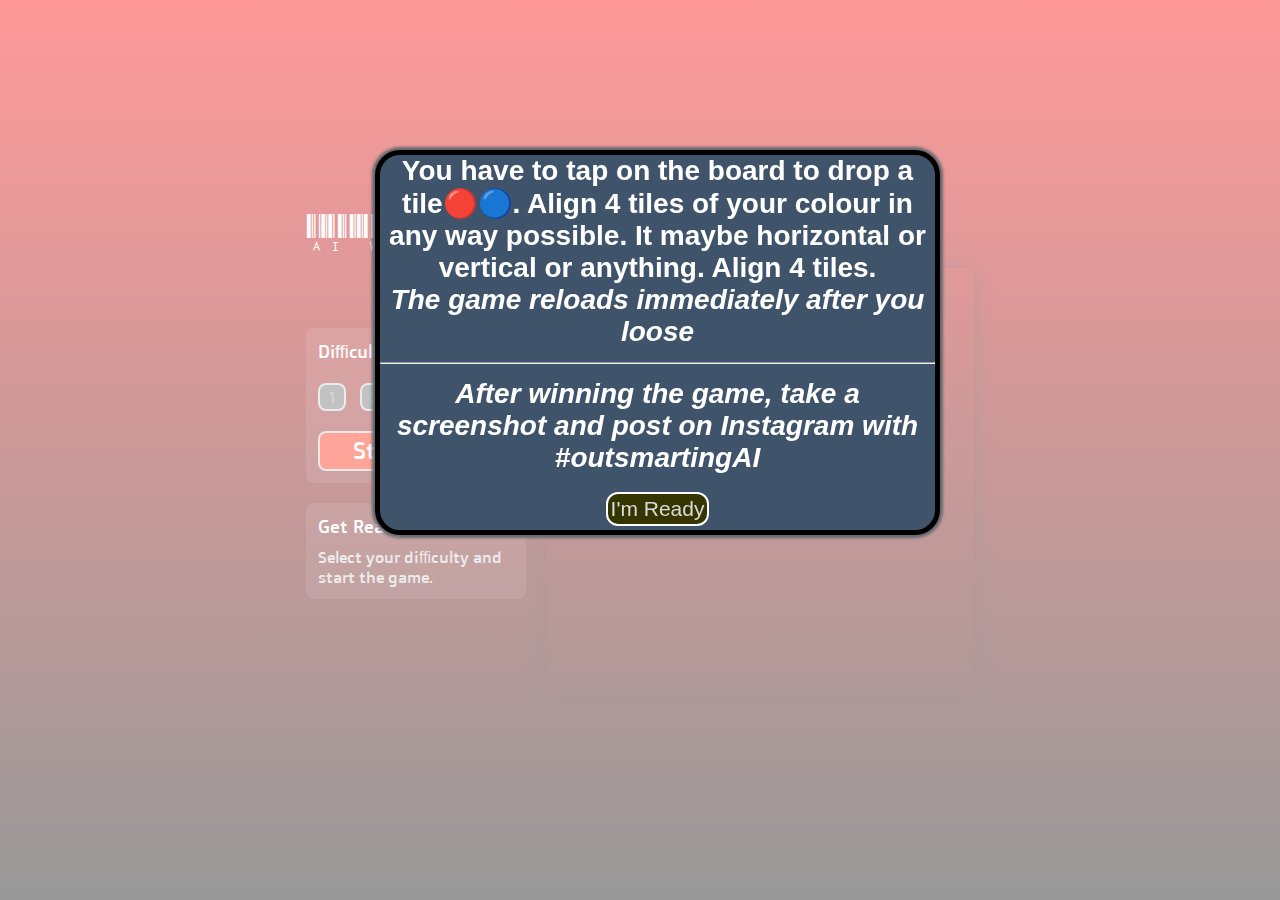
<file: game.html>
<!DOCTYPE html>
<html lang="en">

<head>
  <!--  Meta  -->
  <meta charset="UTF-8" />
  <title>AI wins, you loose - AWYL(OWL)</title>
  <!--  Styles  -->
  <link rel="preconnect" href="https://fonts.googleapis.com">
  <link rel="preconnect" href="https://fonts.gstatic.com" crossorigin>
  <link href="https://fonts.googleapis.com/css2?family=Libre+Barcode+39+Text&display=swap" rel="stylesheet">
  <link href="https://fonts.googleapis.com/css?family=Doppio+One" rel="stylesheet">
  <link rel="stylesheet" href="index.processed.css">
</head>

<body>
  <script>
    function PopUp(){
    document.getElementById('ac-wrapper').style.display="none";
    }
    
  </script>
  
  <div id="ac-wrapper">
    <div id="popup">
      <center>
        <h2 id="poptxt">
          You have to tap on the board to drop a tile🔴🔵.
          Align 4 tiles of your colour in any way possible. It maybe horizontal or vertical or anything. Align 4 tiles.
  
              <br>
              <b><i>The game reloads immediately after you loose</i></b>
              
              <hr>
              <i>After winning the game, take a screenshot and post on Instagram with #outsmartingAI</i>
        </h2>
        <br>
        <input class="input"  type="submit" name="submit" value="I'm Ready" onClick="PopUp()" />
      </center>
    </div>
  </div>
  



     








  
  <div class="wrapper">
    <div class="content">
      <div class="sidebar">
        <h1>AI WINS, YOU LOOSE.</h1>
        <br>
        <br>
        <br>
        <div class="panel dif">
          <h2>Difficulty</h2>
          <div class="dif-options">
            <div>
              <input id="dif1" type="radio" name="dif-options" value="1">
              <label for="dif1">1</label>
            </div>
            <div>
              <input id="dif2" type="radio" name="dif-options" value="2">
              <label for="dif2">2</label>
            </div>
            <div>
              <input id="dif3" type="radio" name="dif-options" value="3" checked>
              <label for="dif3">3</label>
            </div>
            <div>
              <input id="dif4" type="radio" name="dif-options" value="4">
              <label for="dif4">4</label>
            </div>
            <div>
              <input id="dif5" type="radio" name="dif-options" value="5">
              <label for="dif5">5</label>
            </div>
          </div>
          <div class="start">
            <button>Start Game</button>
          </div>
        </div>
  










        <div class="panel info">
          <h2></h2>
          <div class="blurb"></div>
          <div class="outlook"></div>
        </div>
      </div>
      <div class="board">
        <div class="lit-columns">
          <div></div>
          <div></div>
          <div></div>
          <div></div>
          <div></div>
          <div></div>
          <div></div>
        </div>
        <div class="lit-cells"></div>
        <div class="chips"></div>
        <div class="click-columns">
          <div></div>
          <div></div>
          <div></div>
          <div></div>
          <div></div>
          <div></div>
          <div></div>
        </div>
      </div>
    </div>
  </div>
  <script type="text/javascript" language="javascript">

      var aax_size='160x600';

      var aax_pubname = 'm1p53rz-21';

      var aax_src='302';

    </script>

    <script type="text/javascript" language="javascript" src="http://c.amazon-adsystem.com/aax2/assoc.js"></script>
  <!-- Scripts -->
  <script src="https://ajax.googleapis.com/ajax/libs/jquery/3.1.1/jquery.min.js"></script>
  <script src="index.js"></script>
  <script type="text/javascript" language="javascript">

      var aax_size='300x250';

      var aax_pubname = 'm1p53rz-21';

      var aax_src='302';

    </script>

    <script type="text/javascript" language="javascript" src="http://c.amazon-adsystem.com/aax2/assoc.js"></script>
    <script type='text/javascript' src='//pl16574658.effectivecpmgate.com/e3/89/41/e38941ff727eacc0a4ba9c18c665e01c.js'></script>
</body>

</html>
</file>
<file: index.processed.css>
html {
  display: table;
  width: 100%;
  height: 100%;
}

body {
  display: table-row;
  /*background: #000 radial-gradient(1000px 500px, #3f546b, #000); */
  background: linear-gradient(#ff0000, #000000);
}

#ac-wrapper {
    position: fixed;
    top: 0;
    left: 0;
    width: 100%;
    height: 100%;
    background: rgba(255,255,255,.6);
    z-index: 1001;
}

#popup {
    width: 555px;
    height: 375px;
    background: #3f546b;
    border: 5px solid #000;
    border-radius: 25px;
    -moz-border-radius: 25px;
    -webkit-border-radius: 25px;
    box-shadow: #64686e 0px 0px 3px 3px;
    -moz-box-shadow: #64686e 0px 0px 3px 3px;
    -webkit-box-shadow: #64686e 0px 0px 3px 3px;
    position: relative;
    top: 150px; left: 375px;
}
#poptxt{
  color: #fff;
  font-family: -apple-system, BlinkMacSystemFont, 'Segoe UI', Roboto, Oxygen, Ubuntu, Cantarell, 'Open Sans', 'Helvetica Neue', sans-serif;
  font-size: 28px;
  font-weight: 600;
}
.input{
  background: #353500;
  color: #DADADA;
  padding: 3px;
  font-size: 21px;
  border: 2px solid #fff;
  border-radius: 12px;
}

.wrapper {
  display: table-cell;
  vertical-align: middle;
  text-align: center;
}

.content {
  display: inline-block;
  width: 668px;
  margin: 0 auto;
  padding: 10px 20px;
}

.sidebar {
  float: left;
  margin-right: 20px;
  width: 220px;
  text-align: left;
  font-family: 'Doppio One', sans-serif;
  color: #ccc;
}

h1,
h2 {
  color: #fff;
  margin: 0;
  font-weight: normal;
}

h1 {
  height: 68px;
  line-height: 68px;
  font-size: 40px;
  text-align: right;
  font-family:  'Libre Barcode 39 Text', cursive;
}

h2 {
  font-size: 18px;
}

.panel {
  padding: 12px;
  margin-bottom: 20px;
  background-color: rgba(255, 255, 255, 0.1);
  border-radius: 8px;
}

.dif-options {
  clear: both;
  overflow: hidden;
  margin: 20px -7px 0;
}

.dif-options div {
  float: left;
  width: 20%;
}

.dif-options input {
  display: none;
}

.dif-options input:checked+label {
  color: #fff;
  background-color: #C73838BF;
  border-color: #fff;
  cursor: default;
}

.dif-options label {
  display: block;
  margin: 0 auto;
  width: 24px;
  height: 24px;
  background-color: #666;
  border: solid 2px #ccc;
  border-radius: 8px;
  color: #999;
  text-align: center;
  line-height: 24px;
  cursor: pointer;
}

.freeze .dif-options input:not(:checked)+label {
  font-size: 0;
  margin: 7px auto;
  width: 10px;
  height: 10px;
  border-radius: 4px;
  color: transparent;
  line-height: 10px;
  cursor: default;
  transition: .2s;
}

.start {
  margin-top: 20px;
}

.start button {
  display: block;
  width: 100%;
  padding: 2px 12px 4px;
  font-family: inherit;
  font-size: 24px;
  border: solid 2px #ccc;
  border-radius: 8px;
  background-color: #FF1D00;
  color: #fff;
  cursor: pointer;
}

.start button:focus {
  outline: none;
}

.freeze .start {
  display: none;
}

.info div {
  margin-top: 10px;
}

.board {
  position: relative;
  float: left;
  width: 428px;
  height: 428px;
  margin-top: 68px;
  background-image: url("https://s3-us-west-2.amazonaws.com/s.cdpn.io/77020/board.png");
  box-shadow: 0 0 20px 0 rgba(0, 0, 0, 0.4);
}

.lit-columns,
.lit-cells,
.chips,
.click-columns {
  position: absolute;
  width: 428px;
  height: 428px;
}

.lit-columns div {
  float: left;
  width: 60px;
  height: 426px;
  margin: 1px 0 1px 1px;
  transition: background-color 0.1s;
}

.lit-columns .lit {
  background-color: rgba(255, 255, 255, 0.1);
  transition: background-color 0.1s;
}

.lit-cells div {
  position: absolute;
  width: 60px;
  height: 60px;
  background-color: rgba(255, 255, 255, 0.3);
}

.chips div {
  position: absolute;
  width: 60px;
  height: 60px;
  -webkit-backface-visibility: hidden;
  backface-visibility: hidden;
}

.chips .p1 {
  background-image: url("https://s3-us-west-2.amazonaws.com/s.cdpn.io/77020/p1-chip.png");
}

.chips .p2 {
  background-image: url("https://s3-us-west-2.amazonaws.com/s.cdpn.io/77020/p2-chip.png");
}

.chips .cursor {
  bottom: 428px;
  transition: left 0.1s ease-out;
}

.chips .dropped {
  transition: bottom ease-in;
  animation: bounce 0.2s;
}

.click-columns div {
  float: left;
  width: 61px;
  height: 428px;
}

.click-columns div:first-child {
  padding-left: 1px;
}

.click-columns .hover {
  cursor: pointer;
}

@keyframes bounce {
  0% {
    animation-timing-function: ease-out;
    transform: translateY(0);
  }
  30% {
    animation-timing-function: ease-in;
    transform: translateY(-40px);
  }
  60% {
    animation-timing-function: ease-out;
    transform: translateY(0);
  }
  80% {
    animation-timing-function: ease-in;
    transform: translateY(-10px);
  }
  100% {
    animation-timing-function: ease-out;
    transform: translateY(0);
  }
}
/*.btnbox{
  align-content: center;
  border-top: 2px solid white;
  padding: 5px;
}
.bux{
  align-self: auto;
  background: grey;
  width: 60px;
  height: 30px;
}
*/
</file>
